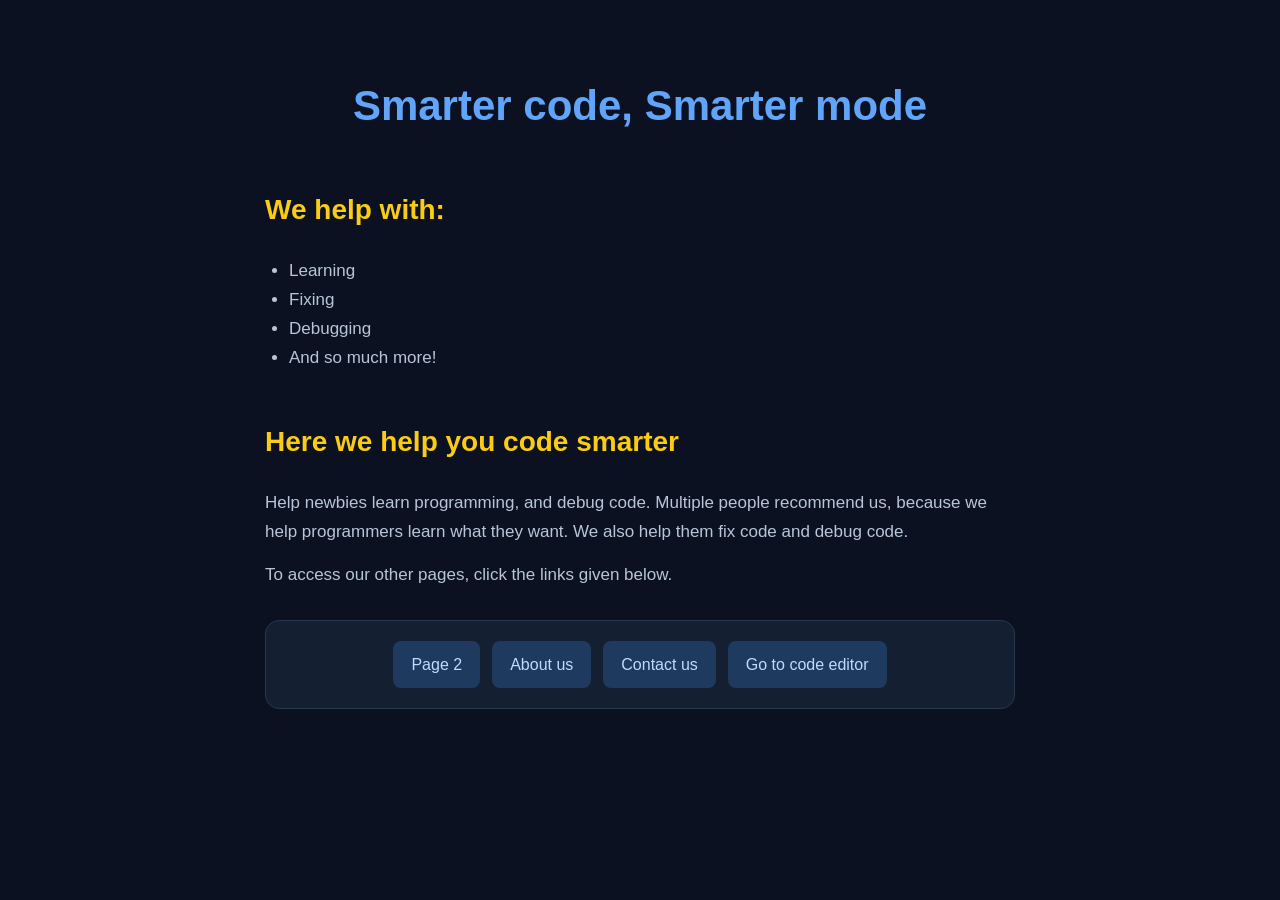
<file: index.html>
<!DOCTYPE html>
<html lang="en">
  <head>
    <meta charset="UTF-8">
    <meta name="viewport" content="width=device-width, initial-scale=1.0">
    <title>DevHelper</title>
    <link rel="stylesheet" href="style.css">
  </head>
  <body>
    <main>
      <h1>Smarter code, Smarter mode</h1>

      <h2>We help with:</h2>
      <ul>
        <li>Learning</li>
        <li>Fixing</li>
        <li>Debugging</li>
        <li>And so much more!</li>
      </ul>

      <h2>Here we help you code smarter</h2>
      <p>Help newbies learn programming, and debug code. Multiple people recommend us, because we help programmers learn what they want. We also help them fix code and debug code.</p>

      <p>To access our other pages, click the links given below.</p>
      <nav aria-label="Main Navigation">
        <ul>
          <li><a href="page2.html">Page 2</a></li>
          <li><a href="about.html">About us</a></li>
          <li><a href="contact.html">Contact us</a></li>
          <li><a href="editor.html">Go to code editor</a></li>
        </ul>
      </nav>
    </main>

    <script src="script.js"></script>
  </body>
</html>
</file>
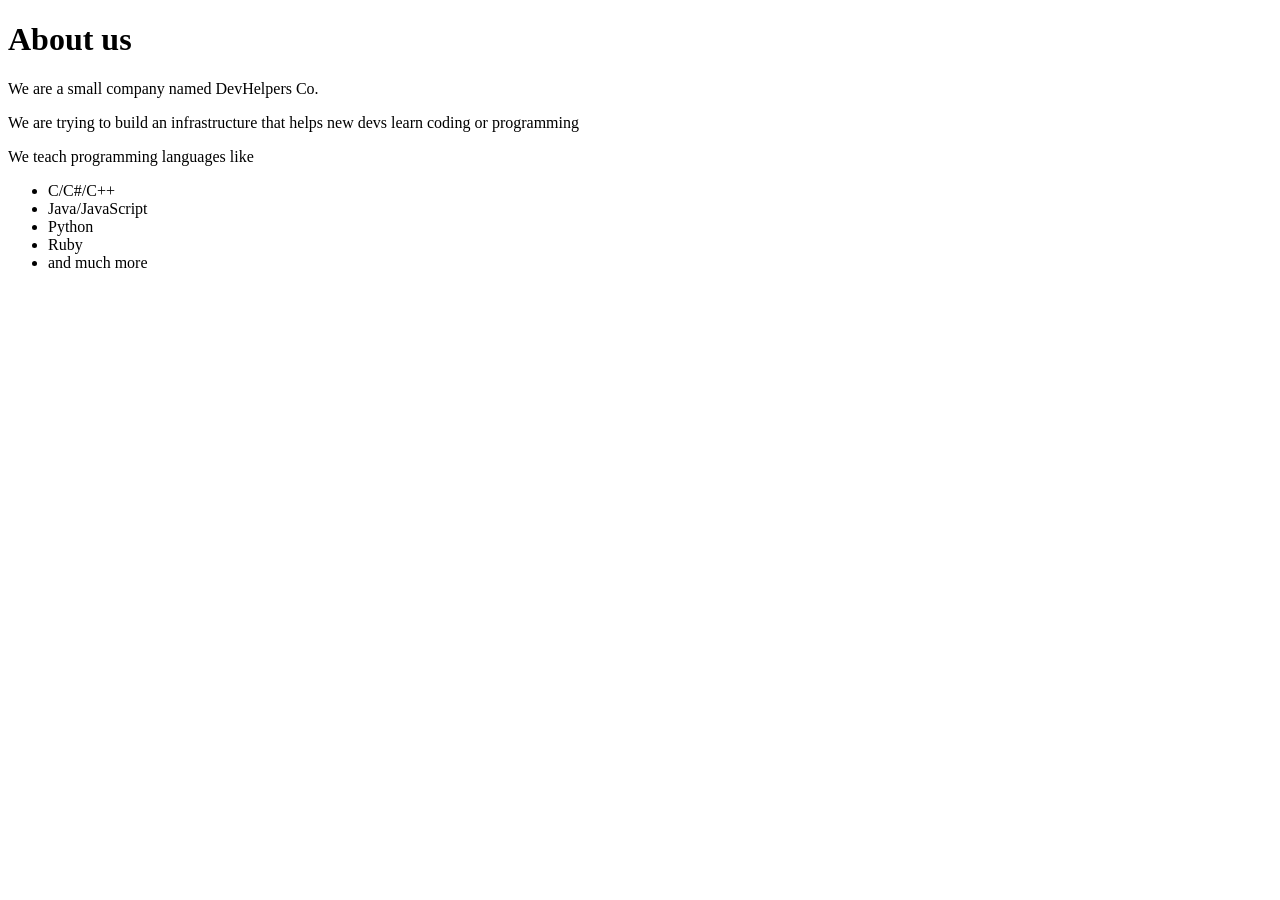
<file: about.html>
<!DOCTYPE html>
<html lang="en">
    <head>
        <title>About us</title>
        <meta charset="UTF-8">
        <link rel="stylesheet" href="about_style.css">
        <meta name="viewport" content="width=device-width, initial-scale=1.0">
        <meta name="description" content="DevHelpers Co. builds infrastructure and resources to help new developers learn modern programming languages.">
      </head>
      <body>
        <h1>About us</h1>
        <p>We are a small company named DevHelpers Co.</p>
        <p>We are trying to build an infrastructure that helps new devs learn coding or programming</p>
        <p>We teach programming languages like</p>
        <ul>
            <li>C/C#/C++</li>
            <li>Java/JavaScript</li>
            <li>Python</li>
            <li>Ruby</li>
            <li>and much more</li>
        </ul>
        <script src="about_script.js"></script>
      </body>
</html>
</file>
<file: style.css>
*, *::before, *::after {
    box-sizing: border-box;
}

body {
    margin: 0;
    padding: 30px;
    background-color: #0b1120;
    color: #e2e8f0;
    font-family: Arial, sans-serif;
    line-height: 1.7;
}


main {
    max-width: 750px;
    margin: 0 auto;
}

h1 {
    color: #60a5fa;
    font-size: 42px;
    text-align: center;
    margin-top: 40px;
}

h2 {
    color: #facc15;
    font-size: 28px;
    margin-top: 45px;
}


main > ul {
    padding-left: 24px;
    color: #b8c5d9;
    font-size: 17px;
}

p {
    margin: 15px 0;
    color: #b8c5d9;
    font-size: 17px;
}


a {
    color: #60a5fa;
    text-decoration: none;
    transition: color 0.2s;
}

a:hover {
    color: #facc15;
    text-decoration: underline;
}


nav {
    margin: 30px 0;
    padding: 20px;
    background-color: #151f32;
    border: 1px solid #263750;
    border-radius: 14px;
}

nav ul {
    list-style: none;
    padding: 0;
    margin: 0;
    display: flex;
    justify-content: center;
    flex-wrap: wrap;
    gap: 12px;
}


nav a {
    display: inline-block;
    background-color: #1e3a5f;
    color: #bfdbfe;
    padding: 10px 18px;
    border-radius: 8px;
    text-decoration: none;
    transition: background-color 0.2s, color 0.2s, transform 0.2s;
}

nav a:hover {
    background-color: #2563eb;
    color: #ffffff;
    text-decoration: none;
    transform: translateY(-3px);
}


@media (max-width: 600px) {
    body {
        padding: 16px;
    }

    h1 {
        font-size: 32px;
    }

    nav ul {
        flex-direction: column;
    }

    nav a {
        display: block;
        text-align: center;
    }
}
</file>
<file: about_style.css>

</file>
